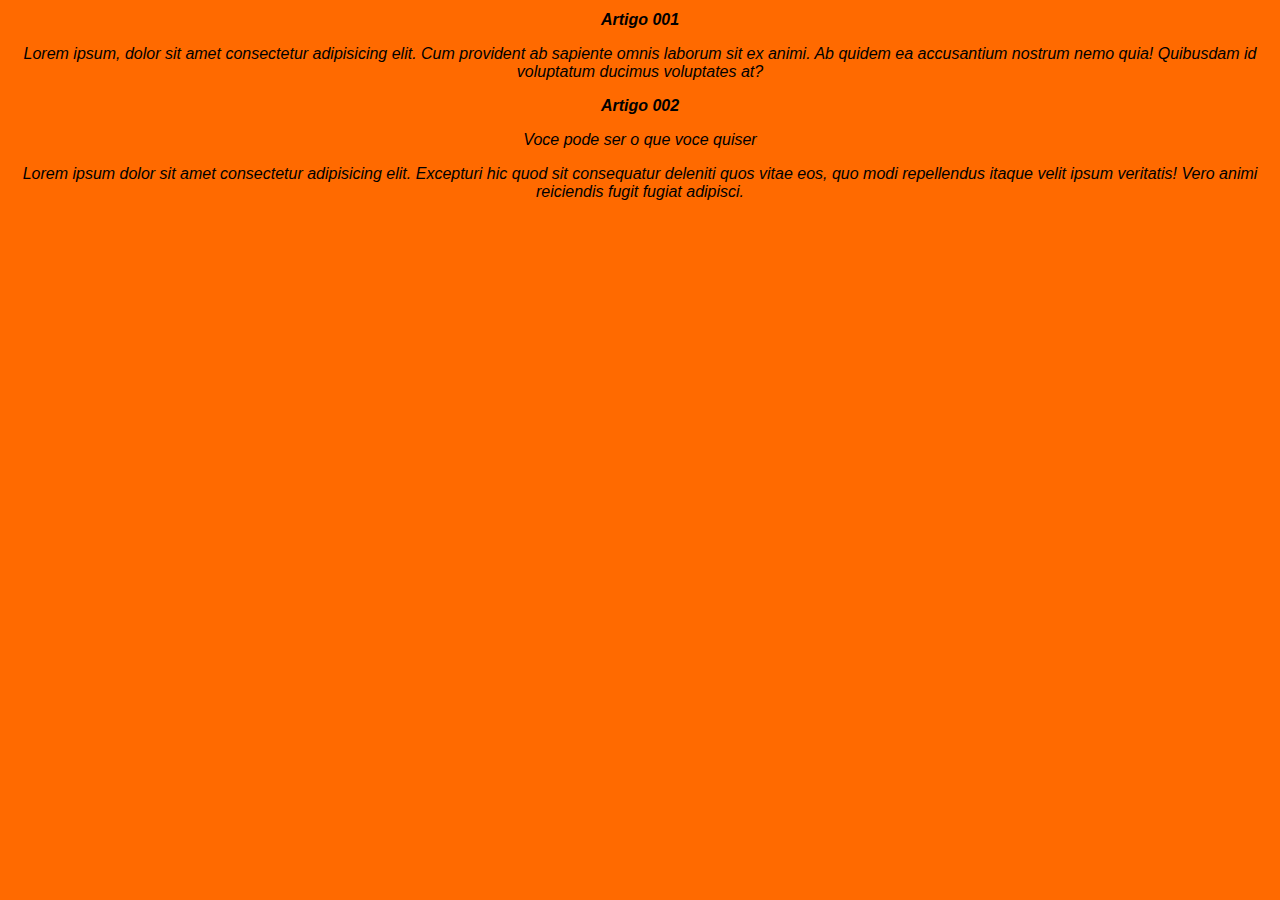
<file: index.html>
<!DOCTYPE html>
<html lang="pt-br">
<head>
    <meta charset="UTF-8">
    <meta http-equiv="X-UA-Compatible" content="IE=edge">
    <meta name="viewport" content="width=device-width, initial-scale=1.0">
    <title>Branch</title>
    <link rel="stylesheet" href="estilo.css">
</head>
<body>
    <title>Voce Consegue</title>
    <article>
       <h1>Artigo 001</h1>
       <p>Lorem ipsum, dolor sit amet consectetur adipisicing elit. Cum provident ab sapiente omnis laborum sit ex animi. Ab quidem ea accusantium nostrum nemo quia! Quibusdam id voluptatum ducimus voluptates at?</p>
    </article>
    <article>
        <h2>Artigo 002</h2>
        <p>Voce pode ser o que voce quiser</p>
        <p>Lorem ipsum dolor sit amet consectetur adipisicing elit. Excepturi hic quod sit consequatur deleniti quos vitae eos, quo modi repellendus itaque velit ipsum veritatis! Vero animi reiciendis fugit fugiat adipisci.</p>
    </article>
</body>
</html>
</file>
<file: estilo.css>
* {
    font-family: Arial, Helvetica, sans-serif;
    font-size: 16px ;
    font-style: italic;
    text-align: center;
    
}
body {
    background-color: rgb(255, 106, 0);
    
}
</file>
